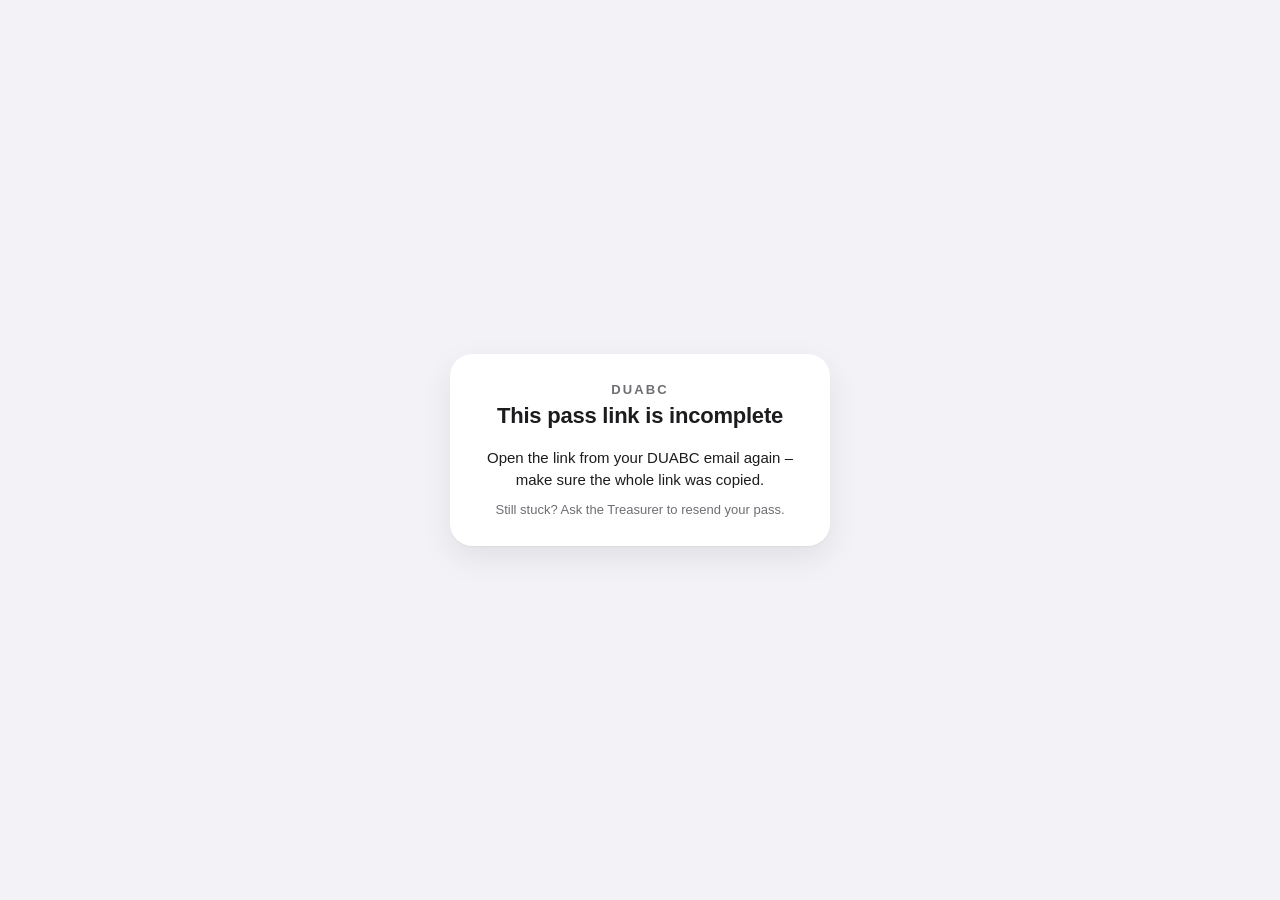
<file: coach-app/pass.html>
<!doctype html>
<html lang="en-GB">
<head>
<meta charset="utf-8">
<meta name="viewport" content="width=device-width, initial-scale=1, viewport-fit=cover">
<meta name="robots" content="noindex, nofollow">
<meta name="referrer" content="no-referrer">
<meta name="color-scheme" content="light">
<meta name="apple-mobile-web-app-title" content="DUABC pass">
<link rel="apple-touch-icon" href="icons/apple-touch-icon.png">
<title>DUABC training pass</title>
<style>
  /* DUABC training pass. Everything comes from the link's #fragment, which never leaves the phone.
     Only the random code is sent to the QR image service – never a name or email. */
  :root { --text: #1c1c1e; --muted: #6e6e73; --accent: #68246d; --line: rgba(60, 60, 67, .14); }
  * { box-sizing: border-box; }
  [hidden] { display: none !important; }
  html, body { margin: 0; background: #f2f2f7; color: var(--text);
    font-family: -apple-system, BlinkMacSystemFont, "SF Pro Text", "Segoe UI", Roboto, "Helvetica Neue", Arial, sans-serif;
    -webkit-font-smoothing: antialiased; }
  main { min-height: 100vh; min-height: 100dvh; display: flex; align-items: center; justify-content: center;
    padding: calc(24px + env(safe-area-inset-top)) 16px calc(24px + env(safe-area-inset-bottom)); }
  .card { width: 100%; max-width: 380px; background: #fff; border-radius: 22px; padding: 28px 24px 26px;
    box-shadow: 0 1px 2px rgba(0,0,0,.04), 0 12px 32px rgba(0,0,0,.08); text-align: center; }
  .wordmark { margin: 0; font-size: 13px; font-weight: 700; letter-spacing: .16em; color: var(--muted); }
  h1 { margin: 6px 0 2px; font-size: 26px; letter-spacing: -.01em; }
  .plan { margin: 0; font-size: 16px; color: var(--muted); }
  .plan b { color: var(--text); font-weight: 600; }
  .qr { margin: 22px auto 14px; width: 100%; max-width: 300px; aspect-ratio: 1; border-radius: 16px;
    border: 1px solid var(--line); background: #fff; padding: 10px; display: block; }
  .code { margin: 0; font: 600 17px/1.3 ui-monospace, "SF Mono", Menlo, monospace; letter-spacing: .06em; }
  .tip { margin: 18px 0 0; font-size: 15px; line-height: 1.45; }
  .small { margin: 10px 0 0; font-size: 13px; color: var(--muted); line-height: 1.45; }
  .expired .qr { opacity: .35; filter: grayscale(1); }
  .badge { display: inline-block; margin-top: 10px; padding: 5px 10px; border-radius: 999px; font-size: 13px;
    font-weight: 600; background: rgba(142,142,147,.18); color: var(--muted); }
  .error h1 { font-size: 22px; }
</style>
</head>
<body>
<main>
  <section class="card" id="card">
    <p class="wordmark">DUABC</p>
    <h1 id="title">Training pass</h1>
    <p class="plan" id="plan"></p>
    <img class="qr" id="qr" alt="Your DUABC QR code" width="300" height="300" hidden>
    <p class="code" id="code"></p>
    <span class="badge" id="badge" hidden></span>
    <p class="tip" id="tip">Screenshot this and show it to a coach at the door.</p>
    <p class="small" id="small">Your code is personal to you – please don't share it.</p>
  </section>
</main>
<script>
(function () {
  var MONTHS = ['January', 'February', 'March', 'April', 'May', 'June', 'July', 'August', 'September', 'October', 'November', 'December'];
  var params = {};
  location.hash.replace(/^#/, '').split('&').forEach(function (kv) {
    var i = kv.indexOf('=');
    if (i > 0) { try { params[kv.slice(0, i)] = decodeURIComponent(kv.slice(i + 1)); } catch (e) { /* ignore */ } }
  });
  var $ = function (id) { return document.getElementById(id); };
  var code = String(params.c || '').trim().toUpperCase();
  if (!/^[A-Z]{2,10}-[A-Z0-9]{6,12}$/.test(code)) {
    $('card').className = 'card error';
    $('title').textContent = 'This pass link is incomplete';
    $('tip').textContent = 'Open the link from your DUABC email again – make sure the whole link was copied.';
    $('small').textContent = 'Still stuck? Ask the Treasurer to resend your pass.';
    return;
  }
  var plan = String(params.p || '').slice(0, 40);
  var until = /^\d{4}-\d{2}-\d{2}$/.test(params.u || '') ? params.u : '';
  var nice = '';
  if (until) { var p = until.split('-'); nice = Number(p[2]) + ' ' + MONTHS[Number(p[1]) - 1] + ' ' + p[0]; }
  $('plan').textContent = '';
  if (plan) { var b = document.createElement('b'); b.textContent = plan; $('plan').appendChild(b); }
  if (nice) $('plan').appendChild(document.createTextNode((plan ? ' · ' : '') + 'valid until ' + nice));
  $('code').textContent = code;
  var qr = $('qr');
  qr.src = 'https://quickchart.io/qr?size=600&margin=1&text=' + encodeURIComponent(code);
  qr.hidden = false;
  if (until) {
    var now = new Date();
    var today = now.getFullYear() + '-' + String(now.getMonth() + 1).padStart(2, '0') + '-' + String(now.getDate()).padStart(2, '0');
    if (today > until) {
      $('card').className = 'card expired';
      $('badge').textContent = 'Plan ended ' + nice;
      $('badge').hidden = false;
      $('tip').textContent = 'Renew your plan with the Treasurer – your code will work again once it is verified.';
    }
  }
  document.title = 'DUABC pass · ' + code;
})();
</script>
</body>
</html>
</file>
